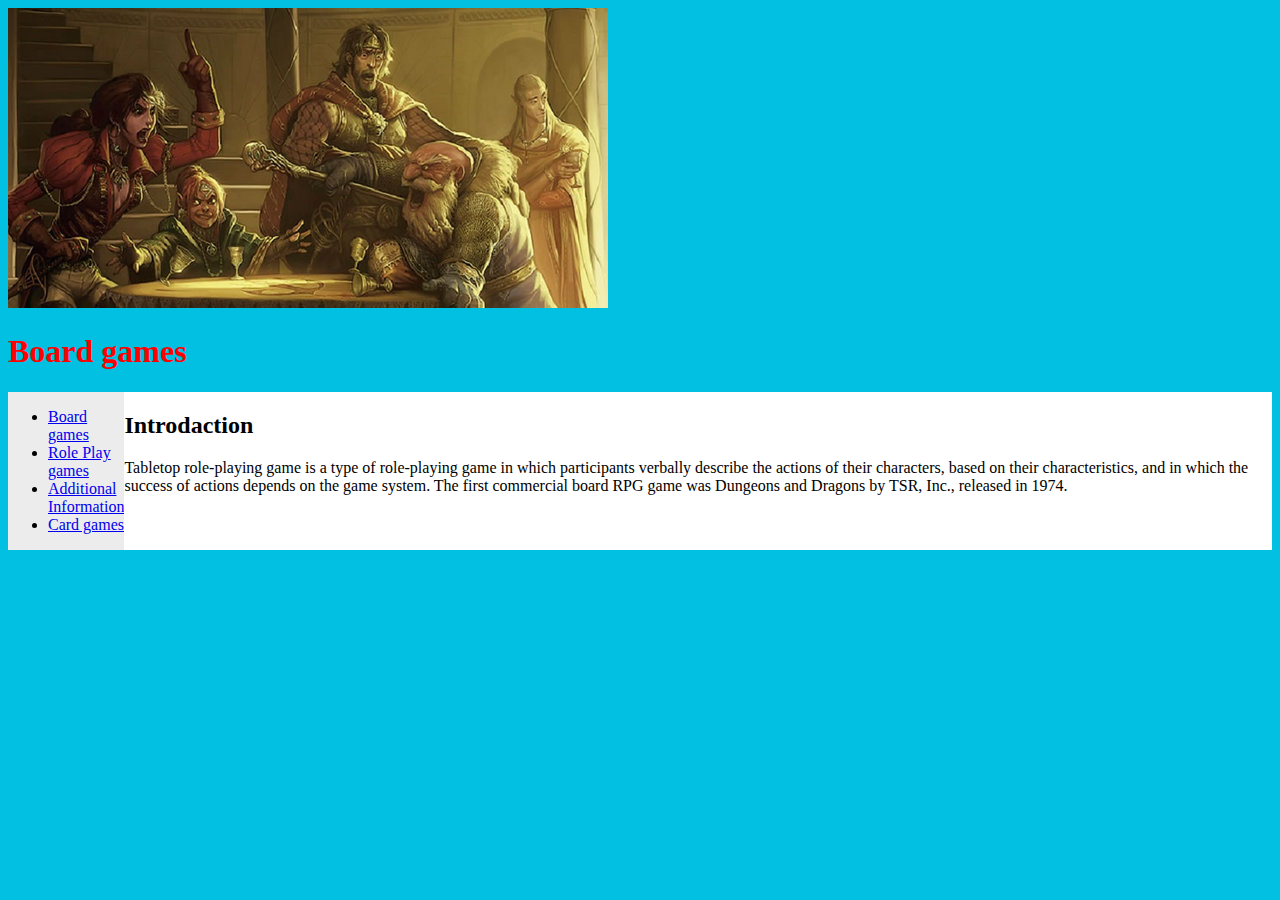
<file: index.html>
<!doctype html>
<htlm>
    <head>
        <meta charset="utf-8">
        <title>Board games</title>
        <link href="Style.css" rel="stylesheet">
    </head>
    <header>
    <body>
        <img src="1481018436178190563.jpg">
        <h1>Board games</h1>
        </header>
        <div id="flex">
            <nav>
                 <ul>
                    <li><a href="index.html">Board games</a></li>
                    <li><a href="RolePlay.html">Role Play games</a></li>
                    <li><a href="AdditionalInformation.html">Additional Information</a></li>
                    <li><a href="Cardgames.html">Card games</a></li>
                </ul>
            </nav>
            <main>
               <h2>Introdaction</h2>
               <p>Tabletop role-playing game is a type of role-playing game in which participants verbally describe the actions of their characters, based on their characteristics, and in which the success of actions depends on the game system. The first commercial board RPG game was Dungeons and Dragons by TSR, Inc., released in 1974.</p>
            </main>
        </div>
    </body>
</htlm>
</file>
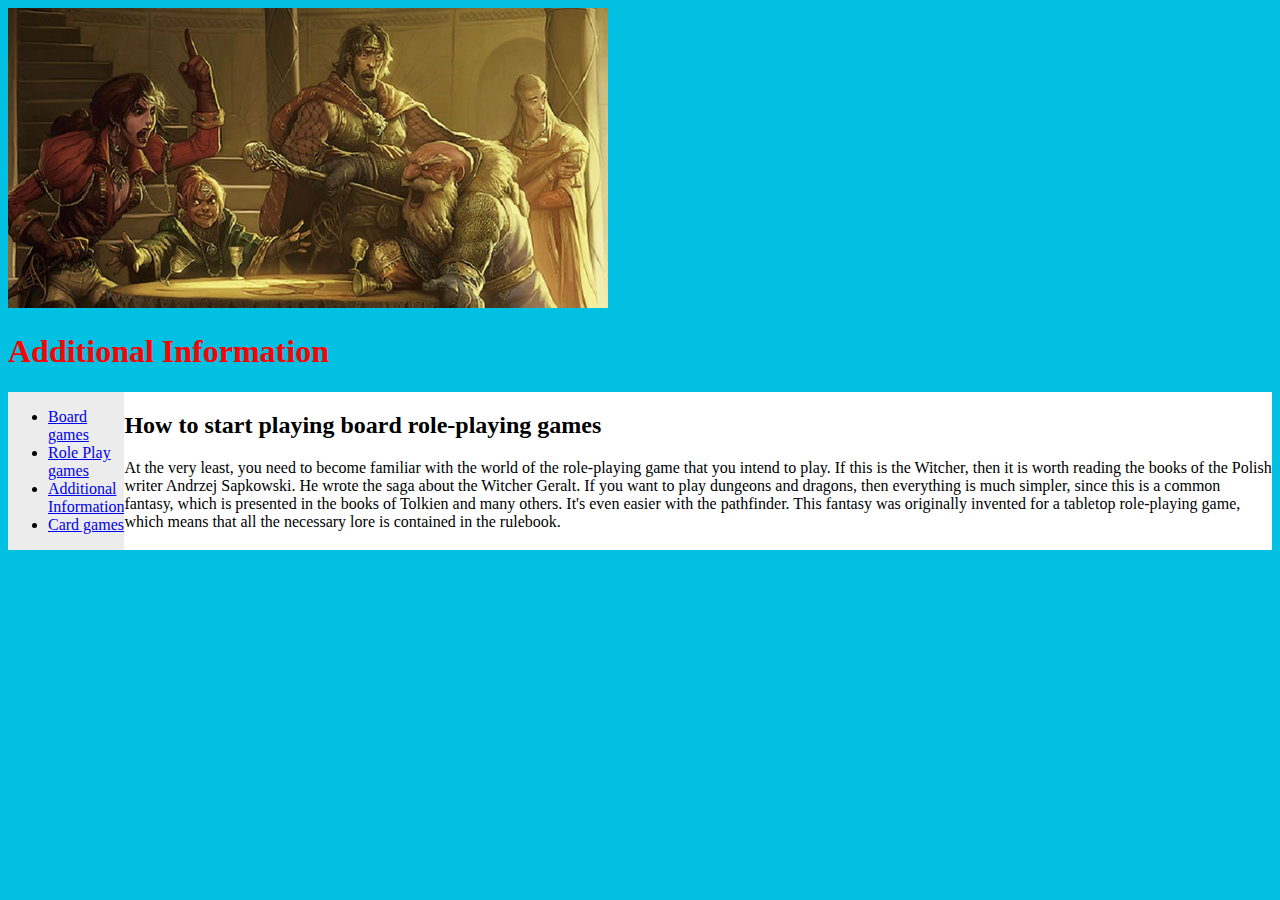
<file: AdditionalInformation.html>
<!doctype html>
<htlm>
    <head>
        <meta charset="utf-8">
        <title>Additional Information</title>
        <link href="Style.css" rel="stylesheet">
    </head>
    <header>
    <body>
        <img src="1481018436178190563.jpg">
        <h1>Additional Information</h1>
        </header>
        <div id="flex">
            <nav>
                 <ul>
                    <li><a href="index.html">Board games</a></li>
                    <li><a href="RolePlay.html">Role Play games</a></li>
                    <li><a href="AdditionalInformation.html">Additional Information</a></li>
                    <li><a href="Cardgames.html">Card games</a></li>
                </ul>
            </nav>
            <main>
               <h2>How to start playing board role-playing games</h2>
               <p>At the very least, you need to become familiar with the world of the role-playing game that you intend to play. If this is the Witcher, then it is worth reading the books of the Polish writer Andrzej Sapkowski. He wrote the saga about the Witcher Geralt. If you want to play dungeons and dragons, then everything is much simpler, since this is a common fantasy, which is presented in the books of Tolkien and many others. It's even easier with the pathfinder. This fantasy was originally invented for a tabletop role-playing game, which means that all the necessary lore is contained in the rulebook.</p>
            </main>
        </div>
    </body>
</htlm>
</file>
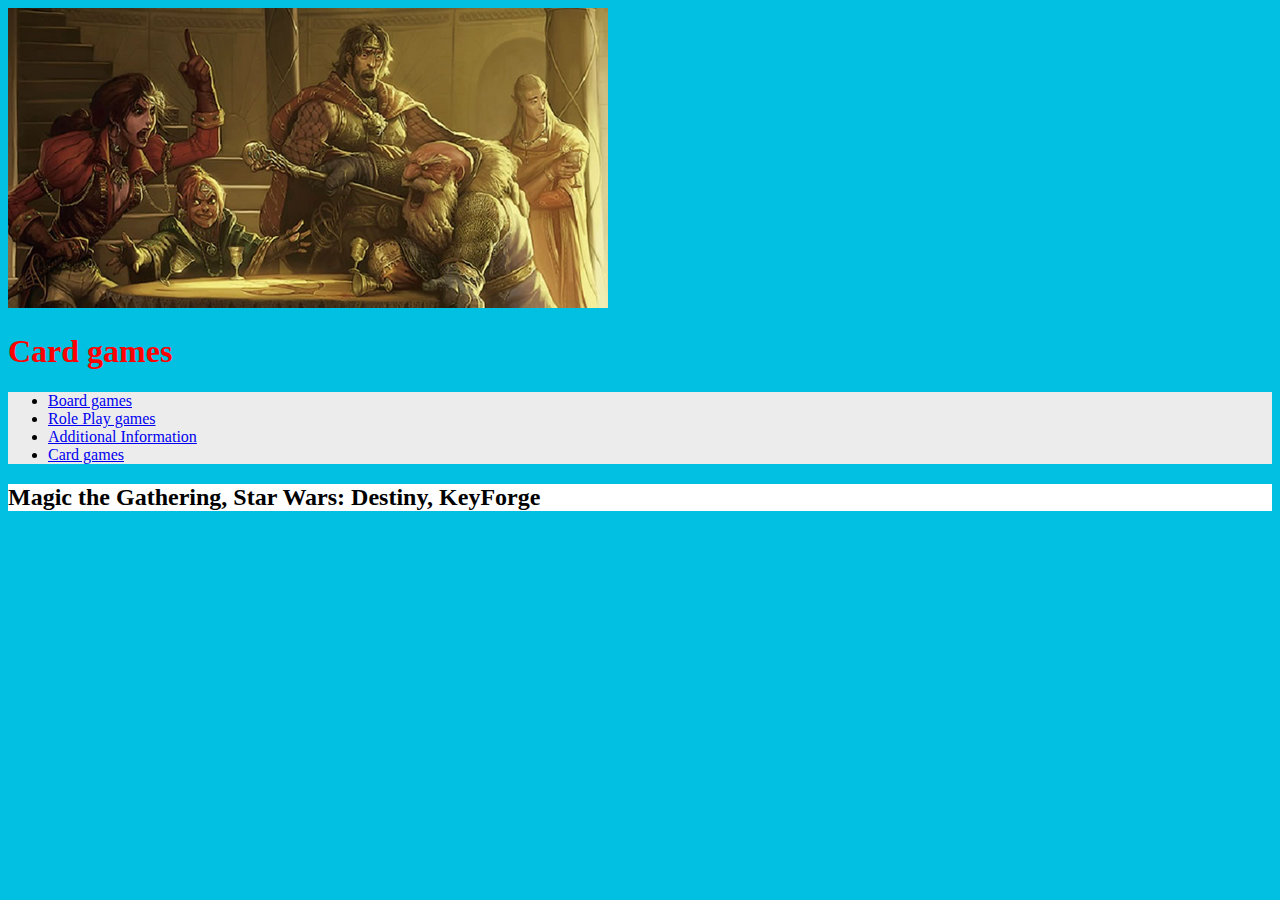
<file: Cardgames.html>
<!doctype html>
<htlm>
    <head>
        <meta charset="utf-8">
        <title>Card games</title>
        <link href="Style.css" rel="stylesheet">
    </head>
    <header>
    <body>
        <img src="1481018436178190563.jpg">
        <h1>Card games</h1>
        </header>
        <div>
            <nav>
                 <ul>
                    <li><a href="index.html">Board games</a></li>
                    <li><a href="RolePlay.html">Role Play games</a></li>
                    <li><a href="AdditionalInformation.html">Additional Information</a></li>
                    <li><a href="Cardgames.html">Card games</a></li>
                </ul>
            </nav>
            <main>
                <h2>Magic the Gathering, Star Wars: Destiny, KeyForge</h2>
            </main>
        </div>
    </body>
</htlm>
</file>
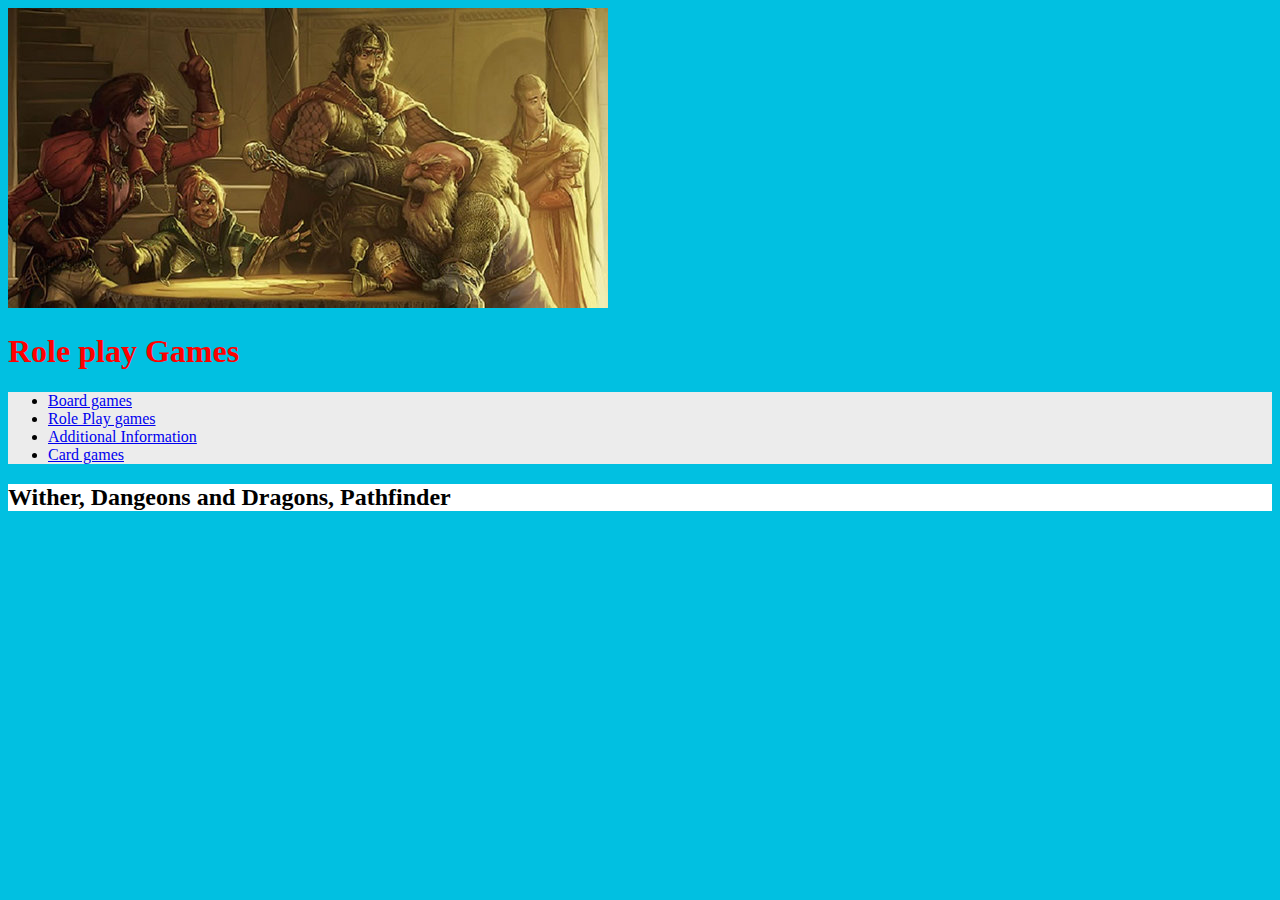
<file: RolePlay.html>
<!doctype html>
<htlm>
    <head>
        <meta charset="utf-8">
        <title>Role Play games</title>
        <link href="Style.css" rel="stylesheet">
    </head>
    <header>
    <body>
        <img src="1481018436178190563.jpg">
        <h1>Role play Games</h1>
        </header>
        <div>
            <nav>
                 <ul>
                    <li><a href="index.html">Board games</a></li>
                    <li><a href="RolePlay.html">Role Play games</a></li>
                     <li><a href="AdditionalInformation.html">Additional Information</a></li>
                    <li><a href="Cardgames.html">Card games</a></li>
                </ul>
            </nav>
            <main>
                <h2>Wither, Dangeons and Dragons, Pathfinder</h2>
            </main>
        </div>
    </body>
</htlm>
</file>
<file: Style.css>
body {
    background-color:#01c0e1;
}
#flex {
    display: flex;
    flex-direction: row;
}

nav {
    background-color: #ececec;
}
main {
    background-color:#ffffff;
}
h1 {
    color: red;
}
</file>
